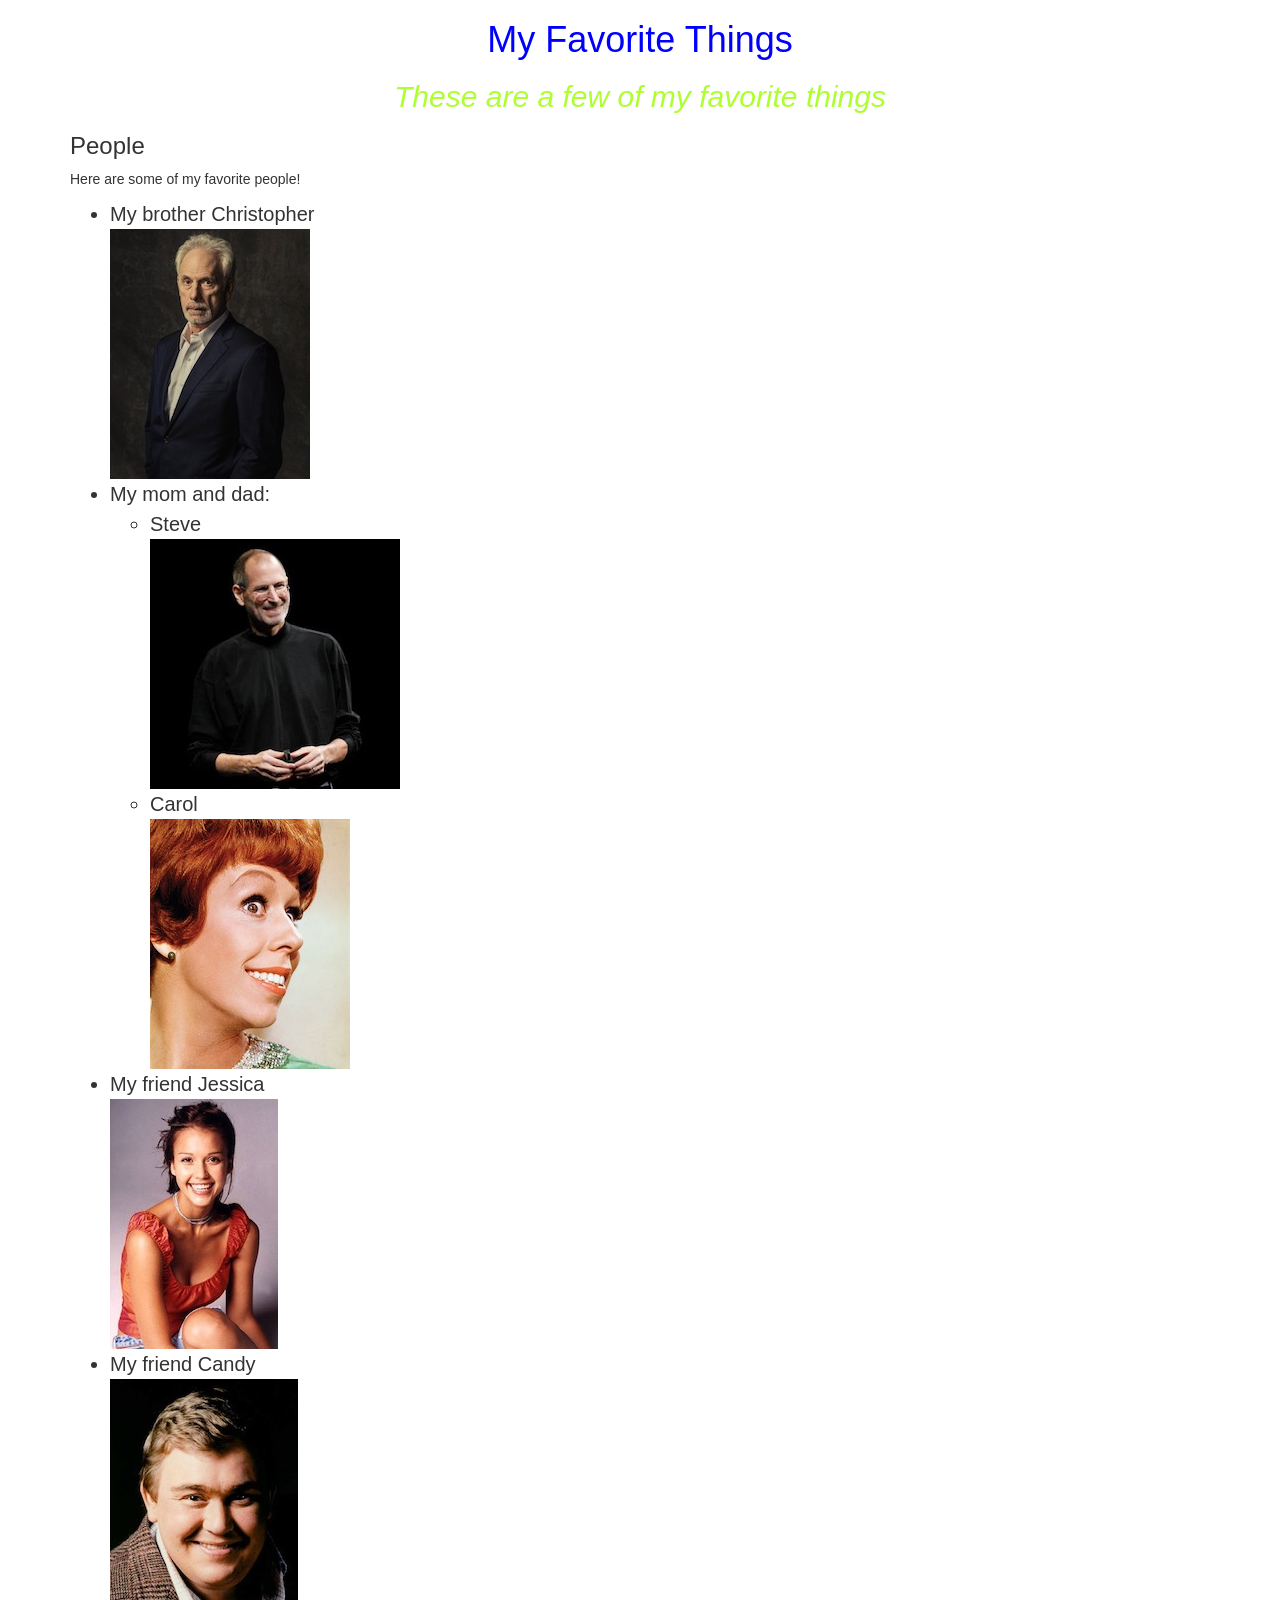
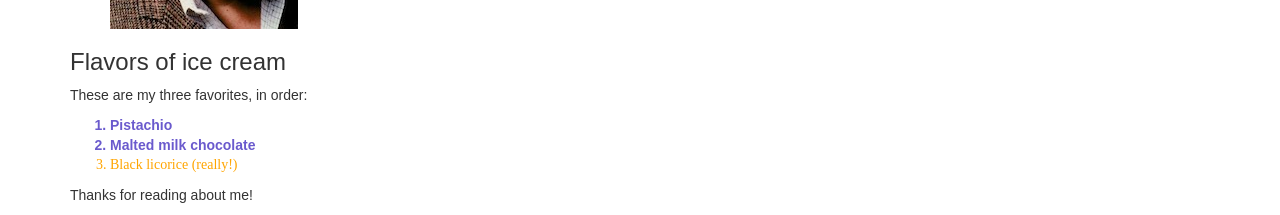
<file: index.html>
<!DOCTYPE html>
<html>
  <head>
    <link href="css/bootstrap.css" rel="stylesheet" type="text/css">
    <link href="css/styles.css" rel="stylesheet" type="text/css">
    <title>Michael's favorite things</title>
  </head>
  <body>
    <div class="container">
    <h1>My Favorite Things</h1>
    <h2>These are a few of my favorite things</h2>

    <h3>People</h3>
    <p>Here are some of my favorite people!</p>
    <ul>
      <div class="row">
        <div class="col-md-6">
          <li>My brother Christopher</li>
            <img src="img/christopher.jpeg">
        </div>
      </div>
      <div class="row">
        <div class="col-md-6">
          <li>My mom and dad:
            <ul>
              <li>Steve</li>
              <img src="img/steve.jpeg">
              <li>Carol</li>
              <img src="img/carol.jpeg">
            </ul>
          </li>
        </div>
      </div>
      <li>My friend Jessica</li>
      <img src="img/jessica.jpeg">
      <li>My friend Candy</li>
      <img src="img/candy.jpeg">
    </ul>

    <h3>Flavors of ice cream</h3>
    <p>These are my three favorites, in order:</p>
    <ol>
      <li class="green">Pistachio</li>
      <li class="green">Malted milk chocolate</li>
      <li id="black">Black licorice (really!)</li>
    </ol>

    <p>Thanks for reading about me!</p>
  </div>
  </body>
</html>
</file>
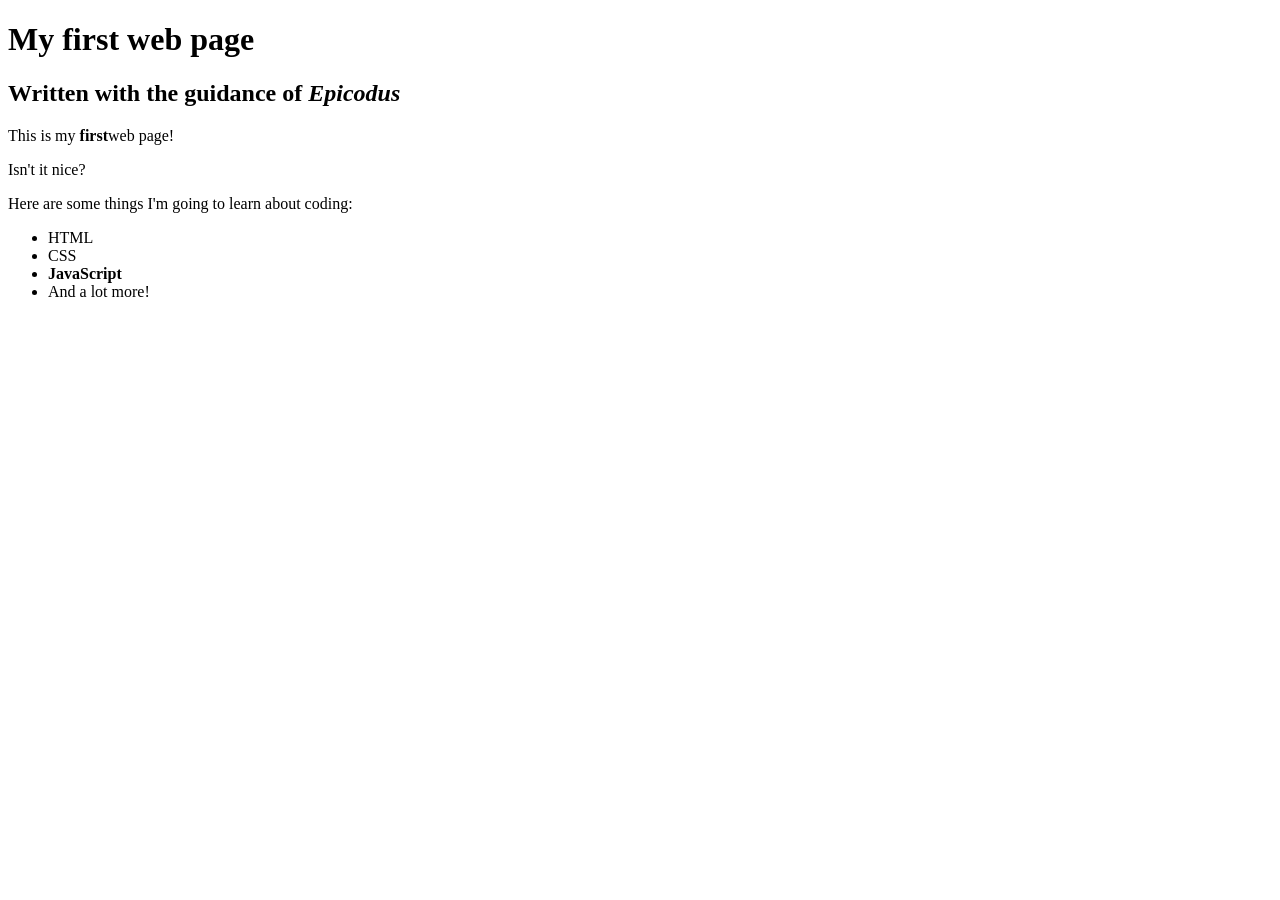
<file: my-second-first-webpage.html>
<!DOCTYPE html>
<html>
  <head>
    <title>Web page #1!</title>
  </head>
  <body>
    <h1>My first web page</h1>
    <h2>Written with the guidance of <em>Epicodus</em></h2>

    <p>This is my <strong>first</strong>web page!</p>
    <p>Isn't it nice?</p>

    <p>Here are some things I'm going to learn about coding:</p>
    <ul>
      <li>HTML</li>
      <li>CSS</li>
      <li><strong>JavaScript</strong></li>
      <li>And a lot more!</li>
    </ul>
  </body>
</html>
</file>
<file: css/styles.css>
h1 {
  color: blue;
  text-align: center;
}

h2 {
  font-style: italic;
  text-align: center;
  color: greenyellow;
}

p {
  font-family: sans-serif;
}

ul {
  font-size: 20px;
  line-height: 30px;
}

.green {
  font-weight: bold;
  color: slateblue;
}

#black {
  font-family: 'Times New Roman', Times, serif;
  color: orange;
}
</file>
